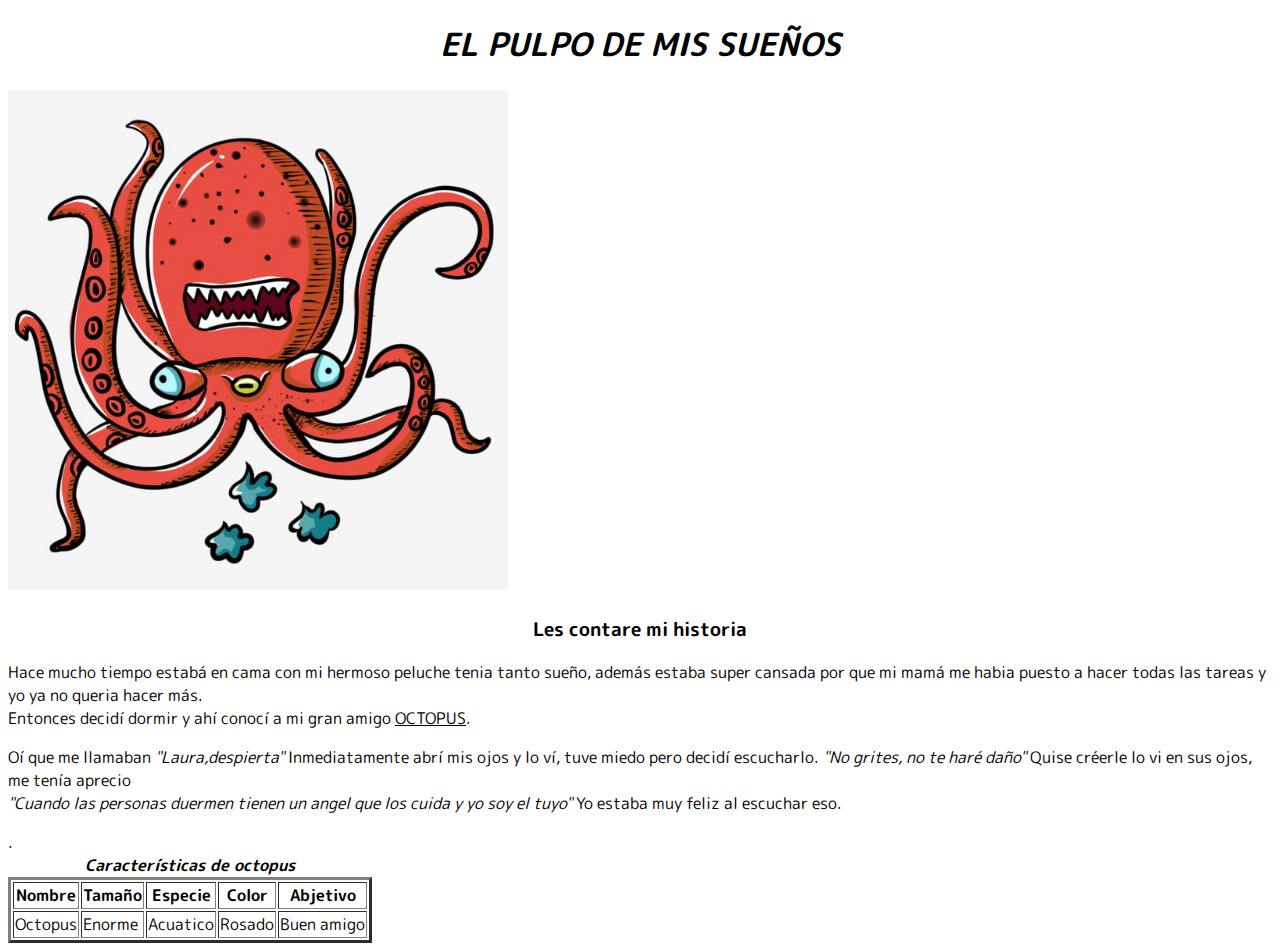
<file: personajetarea/index.html>
<!DOCTYPE html>
<html lang="es-Es">
<head>
    
    <link rel="stylesheet" type="text/css" href="css/style.css">
      
</head>

    <body>
        <div cajaprueba>
        <H1><stronger><em><center>EL PULPO DE MIS SUEÑOS</center></em></stronger></H1>
        <img src="img/octopus.jpg" alt="picofoctopus" width="500px"> 
        <p><H3><center> Les contare mi historia </center></H3></p>
            <p>Hace mucho tiempo estabá en cama con mi hermoso peluche tenia tanto sueño, además estaba super cansada por que mi mamá me habia puesto a hacer todas las tareas y yo ya no queria hacer más.<br>
            Entonces decidí dormir y ahí conocí a mi gran amigo <U>OCTOPUS</U>. </p> 
            <P>Oí que me llamaban <em>"Laura,despierta"</em> Inmediatamente abrí mis ojos y lo ví, tuve miedo pero decidí escucharlo. <em>"No grites, no te haré daño"</em> Quise créerle lo vi en sus ojos, me tenía aprecio<br>
            <em>"Cuando las personas duermen tienen un angel que los cuida y yo soy el tuyo"</em> Yo estaba muy feliz al escuchar eso.</P>
            <table border="3">
           
                </div>
        <div cuadrocaracteristicas>

  
                <caption><strong><em>Características de octopus</em></strong></caption>

                <tr>
     .
                    <th>Nombre</th>
                    <th>Tamaño</th>
                    <th>Especie</th>
                    <th>Color</th>
                    <th>Abjetivo</th>
                </tr>
                <tr>
                    <td>Octopus</td>
                    <td>Enorme</td>
                    <td>Acuatico</td>
                    <td>Rosado</td>
                    <td>Buen amigo</td>
                </tr>
            </div>
    </body>
</html>



<!-- <html>
  <head>

  </head>  
    <body>


<table border="3">
  
    <caption><strong><em>JUEGO DE STOP</em></strong></caption>


   
<tr>
     
    <th>Letra</th>
    <th>Nombre</th>
    <th>Apellido</th>
    <th>Ciudad</th>
    <th>Animal</th>
    <th>Fruta</th>
    <th>Color</th>

</tr> 

<tr>
     
    <td>B </td>
    <td><u>Brandon</u></td>
    <td> <ul>
        <li>Barrera</li>
        <li>Becerra</li>
        <li>Buenaventura</li> </ul></td>
    <td> <em>Barranquilla</em></td>
    <td><img src="img/descarga.jpg" alt="foto de burro" width="100px"> </td>
    <td> <strong> Banano</strong></td>
    <td> <h2>Beige</h2></td>
 
</tr> 

<tr>
    <td> A </td>
    <td> <strong>Angie</strong></td>
    <td><u>Ayala</u> </td>
    <td><ul>
       <li>Armenia</li>
       <li>Arauca</li>
       <li>Argelia</li>
    </ul> </td>
    <td><img src="img/araaa.jpg" alt="foto de araa" width="100px"> </td>
    <td> <a href="https://www.lavanguardia.com/comer/materia-prima/20180604/443981477014/albaricoques-propiedades-fruta-alimentos.html"target="blank">Albaricoque</a> </td>
    <td> <h2>Anon</h2></td>

    
 
</tr> 
<tr>
    <td>M </td>
    <td> <em>Monica</em></td>
    <td><H1>Morales</H1></td>
    <td> <Strong>Manizales</Strong> </td>
    <td> <Ol>
        <Li>Mono</Li>
        <Li>Mariposa</Li>
        <Li>Mariquita</Li>
    </Ol> </td>
    <td><img src="img/mango-xl-668x400x80xX.jpg" alt="foto de mango" width="100px"> </td>
    <td> <a href="https://www.psicologia-online.com/significado-del-color-morado-en-psicologia-5475.html"target="blank">Ver color morado</a> </td>
    
 
</tr> 
<tr>
     
    <td> V</td>
    <td><ul>
       <li>Veronica</li>
       <li>Vallolet</li>
       <li>Viviana</li> 
    </ul> </td>
    <td> <sub>Vasquez</sub> </td>
    <td><img src="img/vichada.jpg" alt="foto de vichada" width="100px"> </td>
    <td> <a href="https://www.youtube.com/watch?v=ImB9ufQ1B2M"target="blank">Ver animal</a> </td>
    <td><em>Vainilla</em> </td>
    <td><img src="img/verde.jpg" alt="foto de verde" width="100px"> </td>
 
</tr> 
<tr>
     
    <td> N</td>
    <td>Apellido<sup>Nidia</sup> </td>
    <td><strong>Nuñez</strong> </td>
    <td> <a href="https://es.wikipedia.org/wiki/Nari%C3%B1o_(Colombia)"target="blank">Ver Ciudad</a> </td>
    <td><img src="img/Nicuro.jpg" alt="foto de nicuro" width="100px"> </td>
    <td><img src="img/Naranja-La-historia-detrás-de-la-fruta-y-el-color-1280x720.jpg" alt="foto de fruta" width="100px"> </td>
    <td><Ol>
        <Li>Naranja</Li>
        <Li>Negro</Li>
        <Li>Nieve</Li>
    </Ol> </td>
 
</tr> 

</table>

</body>

</html> -->
<!-- <BODY>
    <!-- Estos son los encabezados -->

   <!-- <h1>Titulo Principal</h1>
   <H2>Subtitulo</H2>
   <h3>Titulo 3</h3>
   <h4>Titulo 4</h4>
   <p>
       Lorem ipsum dolor, sit amet consectetur adipisicing elit. 
       <br> Unde voluptates dolorum est aliquam, earum libero rerum culpa maxime quasi optio, recusandae pariatur assumenda, atque officia tempore autem illum a quas.</p>
   <p>
       Lorem ipsum dolor, sit amet consectetur adipisicing elit. Unde voluptates dolorum est aliquam, 
       earum libero rerum culpa maxime quasi optio. <br> recusandae pariatur assumenda, atque officia tempore autem illum a quas.</p> -->

    <!-- Estos son los estilos -->

       <!-- <p>La <em>fórmula</em> del <strong>agua</strong> es H<sub>2</sub>O <br>
           Y un <u>número</u> elevado al <strong>cuadrado</strong> es X<sup>2</sup> </p>

           <img src="img/familia.jpg" alt="foto de familia feliz" width="500px">

       <H1>Medidas de protección contra el conoravirus</H1>
 --> 

<!-- <table border="3">

    <caption><strong><em>Profes Tech Power</em></strong></caption>
      <tr>
     
        <th>Nombre</th>
        <th>Curso</th>
        <th>Edad</th>
        <th>2021</th>
        <th>2022</th>
    </tr>   
    <tr>
        <th>David Vega</th>
        <td rowspan="2">Tech Power 1</td>
        <td rowspan="4">30</td>
        <td colspan="2">si</td>
                    
    </tr>
    <tr>
        <th>Tatiana Cabrera</th>
        <td>si</td>
        <td>no</td>
    
     </tr>
    <tr>
        <th>Juliana Correal</th>
        <td rowspan="2">Tech Power 2</td>
        
        <td>si</td>
        <td>no</td>

    </tr>
    <tr>
        <th>Jennifer</th>
        <td colspan="2">No</td>

    </tr>



  </table> -->
</file>
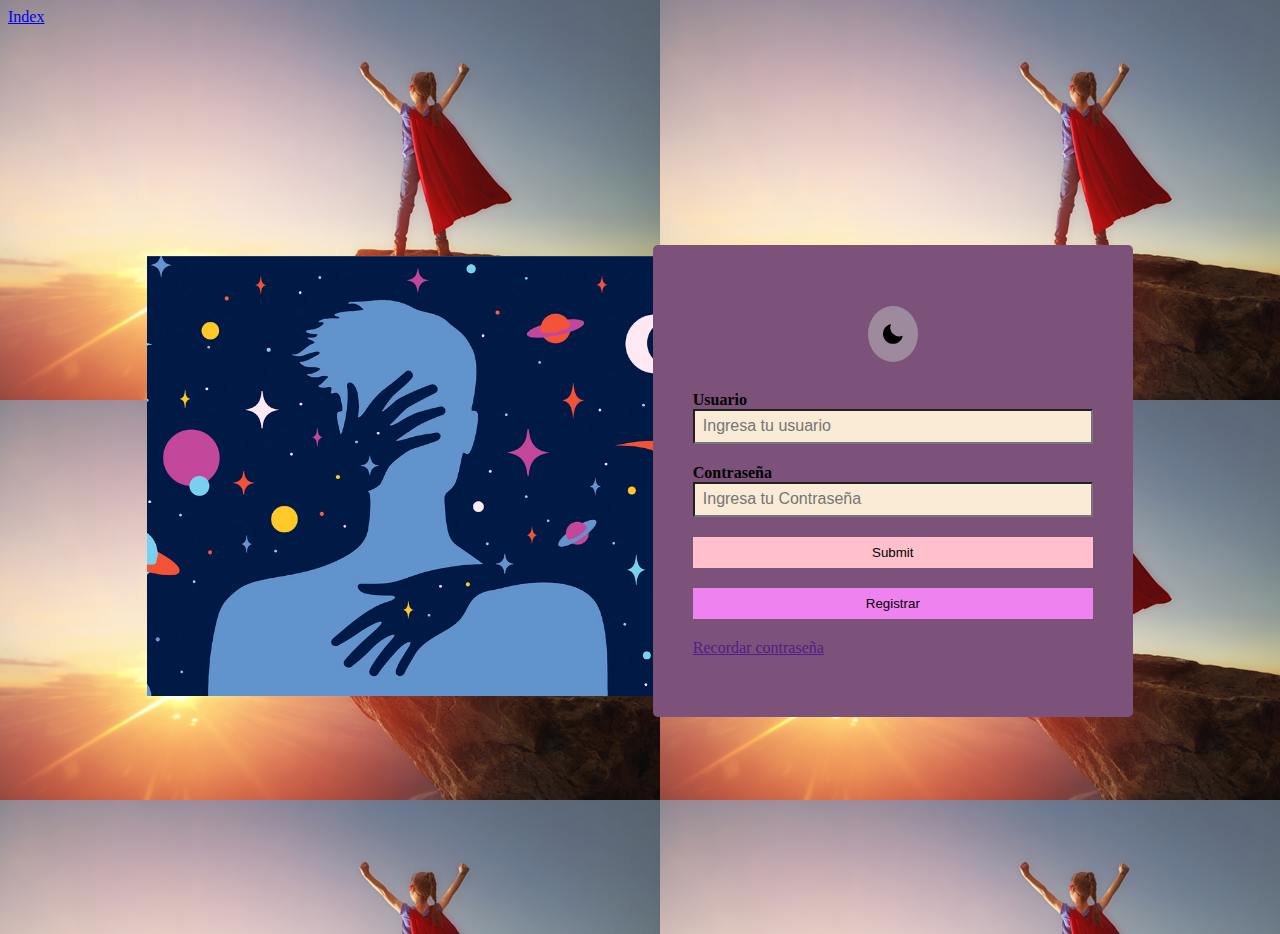
<file: personajetarea/login.html>
<!DOCTYPE html>

<html lang="es-Es">
  <head>
    <meta charset="utf-8">
    <meta name="login" author="ximena">
    <title> Inicio se sesión</title>
    <link rel="stylesheet" type="text/css" href="css/style2.css">
    
  
  </head>
  <body background="img/heroe.jpg">

    <a href="personaje.html"> Index</a>
      <section id="login">
          <img class="form-help"src="img/abrazar.jpg">
          
          <form action="" method=""class="form-login">
              <h1>
                 <img src="img/bxs-moon.svg">
              </h1>
              <div class="form-group">
                  <label for="usuario" class="form-label">Usuario</label>
                  <input type="text" name="usuario" id="usuario" class="form-imput" placeholder="Ingresa tu usuario">
              </div>
              <div class="form-group">
                <label for="pasword" class="form-label">Contraseña</label>
                <input type="text" name="pasword" id="pasword" class="form-imput" placeholder="Ingresa tu Contraseña">
            </div>
            <div class="form-group">
                <input type="submit" name="ingresar" class="btn-pink"alue="ingresar">
            </div>
            <div class="form-group">
                <input type="submit" name="registrar" class="btn-violet" value="Registrar">
            </div>
            <div class="form-group">
                <a href="">Recordar contraseña</a>
            </div>
          </form>
      </section>
   

    

  </body>
</html>
</file>
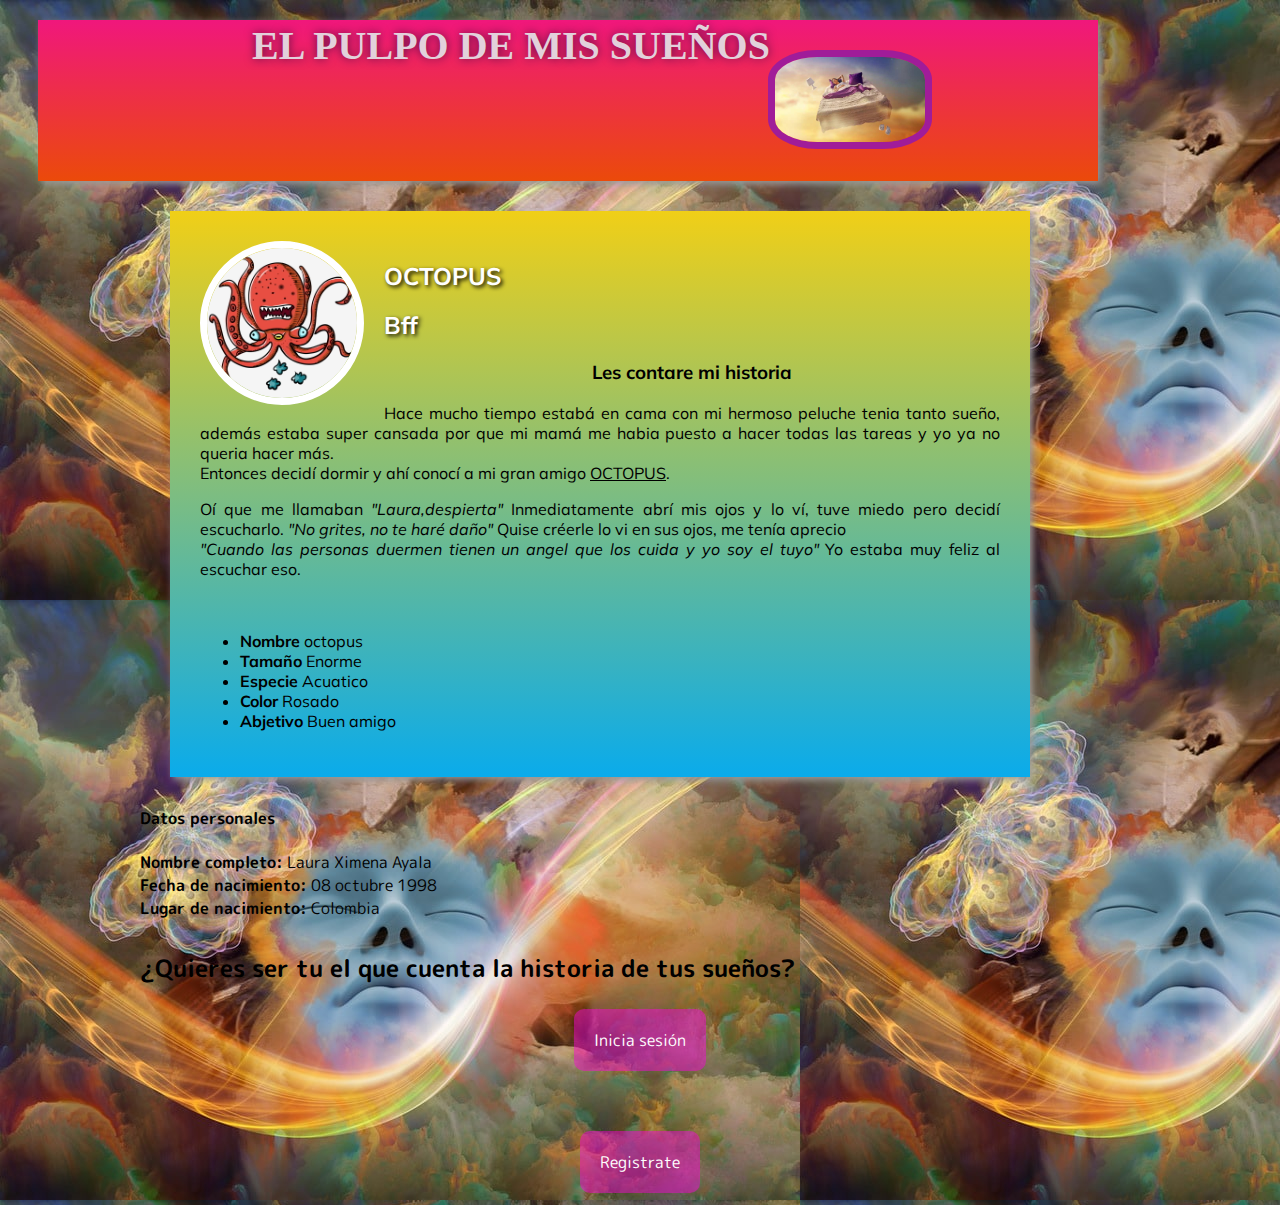
<file: personajetarea/personaje.html>
<!DOCTYPE html>
<html lang="es-Es">
<head>
	<meta charset="utf-8">
	<title>EL PULPO DE MIS SUEÑOS</title>
	<link rel="stylesheet" type="text/css" href="css/style.css">
</head>
<body background="img/sueños.jpg">

<div class="titulo">
	<img src="img/cama.jpg">
	<h1>EL PULPO DE MIS SUEÑOS</h1>
	
</div>


<div class="contenido">
	<div class="personaje">
		
		<img src="img/octopus.jpg">
		<h2>OCTOPUS</h2>
		<p>
			<h2>Bff</h2>
            <p><H3><center> Les contare mi historia </center></H3></p>
            <p>Hace mucho tiempo estabá en cama con mi hermoso peluche tenia tanto sueño, además estaba super cansada por que mi mamá me habia puesto a hacer todas las tareas y yo ya no queria hacer más.<br>
            Entonces decidí dormir y ahí conocí a mi gran amigo <U>OCTOPUS</U>. </p> 
            <P>Oí que me llamaban <em>"Laura,despierta"</em> Inmediatamente abrí mis ojos y lo ví, tuve miedo pero decidí escucharlo. <em>"No grites, no te haré daño"</em> Quise créerle lo vi en sus ojos, me tenía aprecio<br>
            <em>"Cuando las personas duermen tienen un angel que los cuida y yo soy el tuyo"</em> Yo estaba muy feliz al escuchar eso.</P> <br>
            <ul>
	
                <li><strong> Nombre </strong>octopus</li>
                <li><strong> Tamaño </strong> Enorme </li>
                <li><strong>Especie </strong>Acuatico</li>
                <li><strong>Color </strong>Rosado</li>
                <li><strong>Abjetivo </strong> Buen amigo</li>
            </ul>



		
	
	</div>

<div class="contenido">
	

	<h4>Datos personales</h4>
<p>
 <strong>Nombre completo:</strong> Laura Ximena Ayala<br>
 <strong>Fecha de nacimiento:</strong> 08 octubre 1998 <br>
 <strong>Lugar de nacimiento:</strong> Colombia <br>
</p>
</div>


<h2>	¿Quieres ser tu el que cuenta la historia de tus sueños?</h2>


<br>

<center>
<div0 class="boton"> 
	<a href="login.html"> Inicia sesión</a>
	</div>
	</center>
	<br><br><br>
	<center>

	<div0 class="boton"> 
		<a href="login.html"> Registrate</a>
		</div>
		</center>
		<br>
</html>
</file>
<file: personajetarea/css/style.css>
@import url('https://fonts.googleapis.com/css2?family=Fredoka+One&family=Mulish:wght@200&display=swap');
@import url('https://fonts.googleapis.com/css2?family=Fredoka+One&display=swap');
@import url('https://fonts.googleapis.com/css2?family=Fredoka+One&family=Hubballi&family=Mulish:wght@200&display=swap');
@import url('https://fonts.googleapis.com/css2?family=Fredoka+One&family=Hubballi&family=M+PLUS+Rounded+1c:wght@100;300&family=Mulish:wght@200&display=swap');
/**{

    
}*/
body{
    font-family: 'M PLUS Rounded 1c', sans-serif;
}
.titulo{
    width: 1000px;
        background: linear-gradient(#f0177c,#eb4a0a);
        margin: 20px 30px;
        padding: 30px 30px;
        box-shadow: 3px 3px 7px #999999;
        font-family: 'Crimson Pro', serif;
    }


.titulo h1 {color: #e2d1db;;
    text-shadow: 0px 0px 10px #5c0f45;
    font-size: 40px;
margin-left: 30px;
font-family: 'Crimson Pro', serif;
}

.titulo img{
     width: 150px;
        border: 7px solid #a01c99;
        border-radius: 30%;
        float:left;
        margin-right: 20px;
}

.contenido{
    width: 1000px;
    margin: 30px auto;
}
.contenido h2 {
    font-family: 'Fredoka One' cursive;
}

.contenido ul{
    list-style-image:url( );
}

.personaje {
    width: 800px;
    background: linear-gradient(#f0cf17,#0aabeb);
    margin: 20px 30px;
    padding: 30px 30px;
    box-shadow: 3px 3px 7px #999999;
    font-family: 'Mulish', sans-serif ;

}

.personaje img{
    width: 150px;
    border: 7px solid #ffffff;
    border-radius: 50%;
    float: left;
    margin-right: 20px;

}
.personaje h2{
    color: #FFFFFF;
    text-shadow: 2px 2px 4px #000;
}

.contenido p{
    text-align: justify;
}

.datos p{
    text-align: justify;
    color: #e2d1db #ff008c;
    
}
.boton {
    width:120px ;
    background-color: #ff00dd73;
    color: #FFFFFF;
    padding: 20px 20px;
    border-radius: 10px;

}
 
.boton a{ 
    margin: 20px 0 ;
    text-decoration: none;
    color: #ffffff;
    }


.boton:hover{
    background-color: #ff008c;
    transition-property: background-color;
    transition-duration: 1s;
    transition-timing-function: linear;
    transition-delay: 1s;
}

.titulo img{
    transform: translateX(700px);
    transition: transform 10s linear 3s;
}
.titulo h1{
    transform: translateY(-55px);
    transition: transform 5s linear 4s;
}
.personaje img:hover{
    transform:rotateZ(-360deg) scale(1.3);
    transition-duration: 3s;
}

.cuadrocaracteristicas{
    width: 270px;
    height: 360px;
    background-color:#000;
    color:#ffffff;
    box-shadow: 0px 0px 20px #000;
    overflow: hidden;
    margin: 20px auto;
    text-align: center;

}


.encabezado{
    background-color: #ffffff;
    color: #000;
    font-family: 'Fredoka One', cursive;
    padding: 20px 0;
}

.cajaperfil{
    width: 540px;

}


.foto{
    width: 260px;
    text-align: center;
    margin: 20px 0;
    float: left;
}

.foto img{
    width: 150px;
    border: 5px solid #ffffff;
    border-radius: 50%;
}
.foto,.header2{
    width: 270px;
    text-align: center;
    margin: 20px 0;
    float: left;
}
.foto:hover{
  transform: translateX(-100%) ;
  transition-duration: 3s;

}
</file>
<file: personajetarea/css/style2.css>
@import url('https://fonts.googleapis.com/css2?family=Fredoka+One&family=Hubballi&family=Mulish:wght@200&display=swap');
@import url('https://fonts.googleapis.com/css2?family=Fredoka+One&family=Hubballi&family=M+PLUS+Rounded+1c:wght@100;300&family=Mulish:wght@200&display=swap');


body{
    font-family:'Crimson Pro', serif;
    color: var(rgba(146, 34, 109, 0.61));
}

p{
    text-align: justify;
}

#login{
    display: flex;
    flex-direction: row;
    justify-content: center;
    align-items: center;
    height: 100vh;
}

.form-help{
    width: 40%;
    
}
.form-login h1{
    text-align:center ;
}

.form-login img{
    color: var(#7e0778);
    background-color: #9e8a9d;
    padding: 1rem 0.8rem;
    border-radius: 100%;
    border: 4px solid var(violet);
}
.form-login{
    margin-top: 10px;
    max-width: 400px;
    width: 100%;
    box-shadow: 1px 1px 2px var(violet);
    background-color: #7c517a;
    border-radius: 5px;
    padding: 40px;
}

.form-group{
    display: flex;
    flex-direction: column;
    margin-bottom: 20px;
}

.form-label{
    font-weight: bold;
}

.form-imput{
    border: 10px solid var(rgb(10, 66, 35));
    padding: 0.5rem;
    outline: none;
    background-color: antiquewhite;
}

.form-imput::placeholder{
    font-size: 1.0rem;
}

.btn-pink,.btn-violet{
    padding: 00.5rem;
    font-weight: 500;
    border: none;
    cursor: pointer;
}

.btn-pink{
    background-color: pink;
}

.btn-violet{
    background-color: violet;
}











/* .boton {
    width:120px ;
    background-color: #FF0000;
    color: #FFFFFF;
    padding: 20px 20px;
    border-radius: 10px;

}
 
.boton a{ 
    margin: 20px 0 ;
    text-decoration: none;
    color: #ffffff;
    }


.boton:hover{
    background-color: #0000ff;
    transition-property: background-color;
    transition-duration: 3s;
    transition-timing-function: linear;
    transition-delay: 3s; */
</file>
